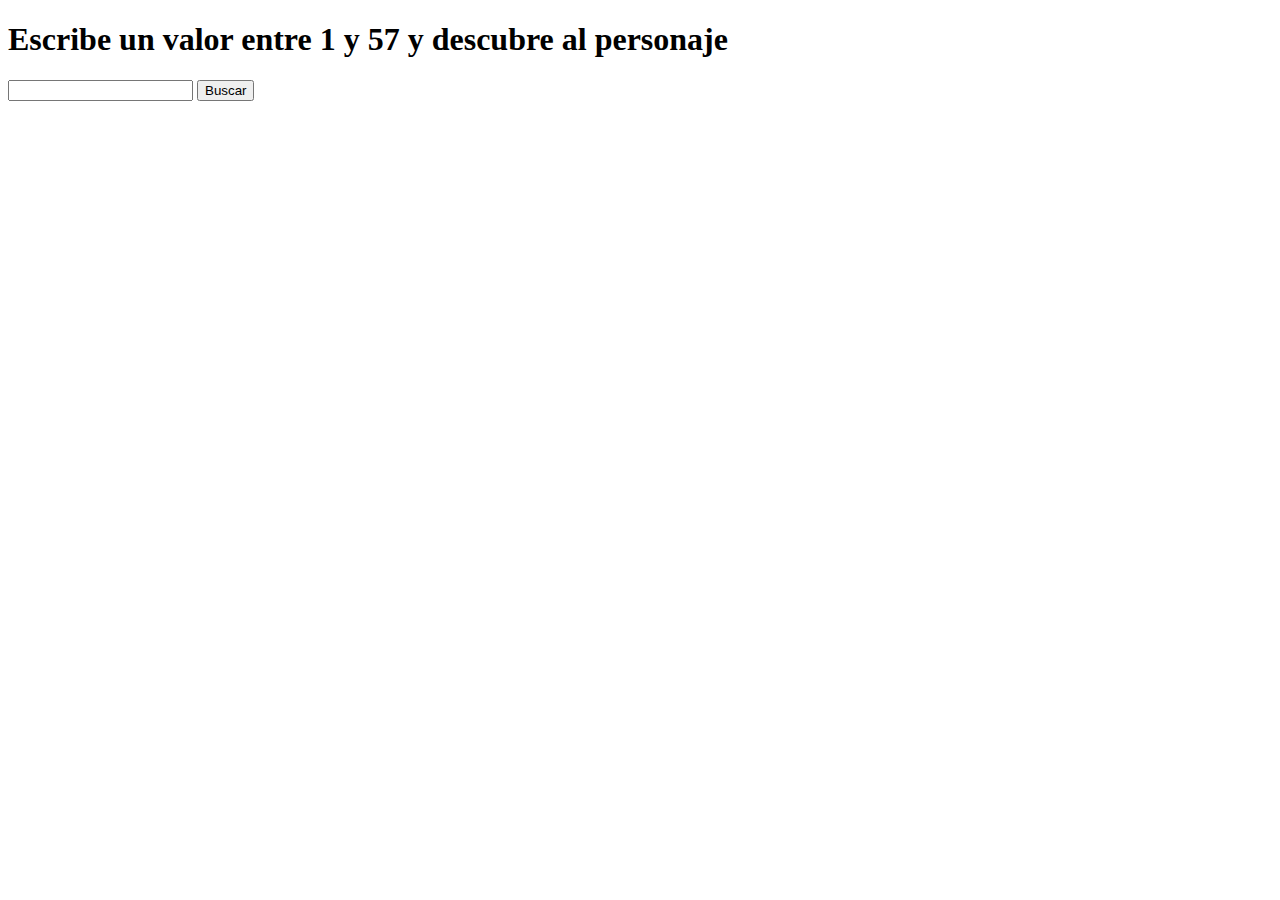
<file: main.html>
<!DOCTYPE html>
<html lang="en">
<head>
    <meta charset="UTF-8">
    <meta name="viewport" content="width=device-width, initial-scale=1.0">
    <title>Buscador</title>
</head>
<body>
    <h1>Escribe un valor entre 1 y 57 y descubre al personaje </h1>
    <input type="text" id="buscador">
    <button onclick="valor()" id="bucar" type="button" name="button">Buscar</button>
    <div id="caja"></div>
    <script src="main.js"></script>
</body>
</html>
</file>
